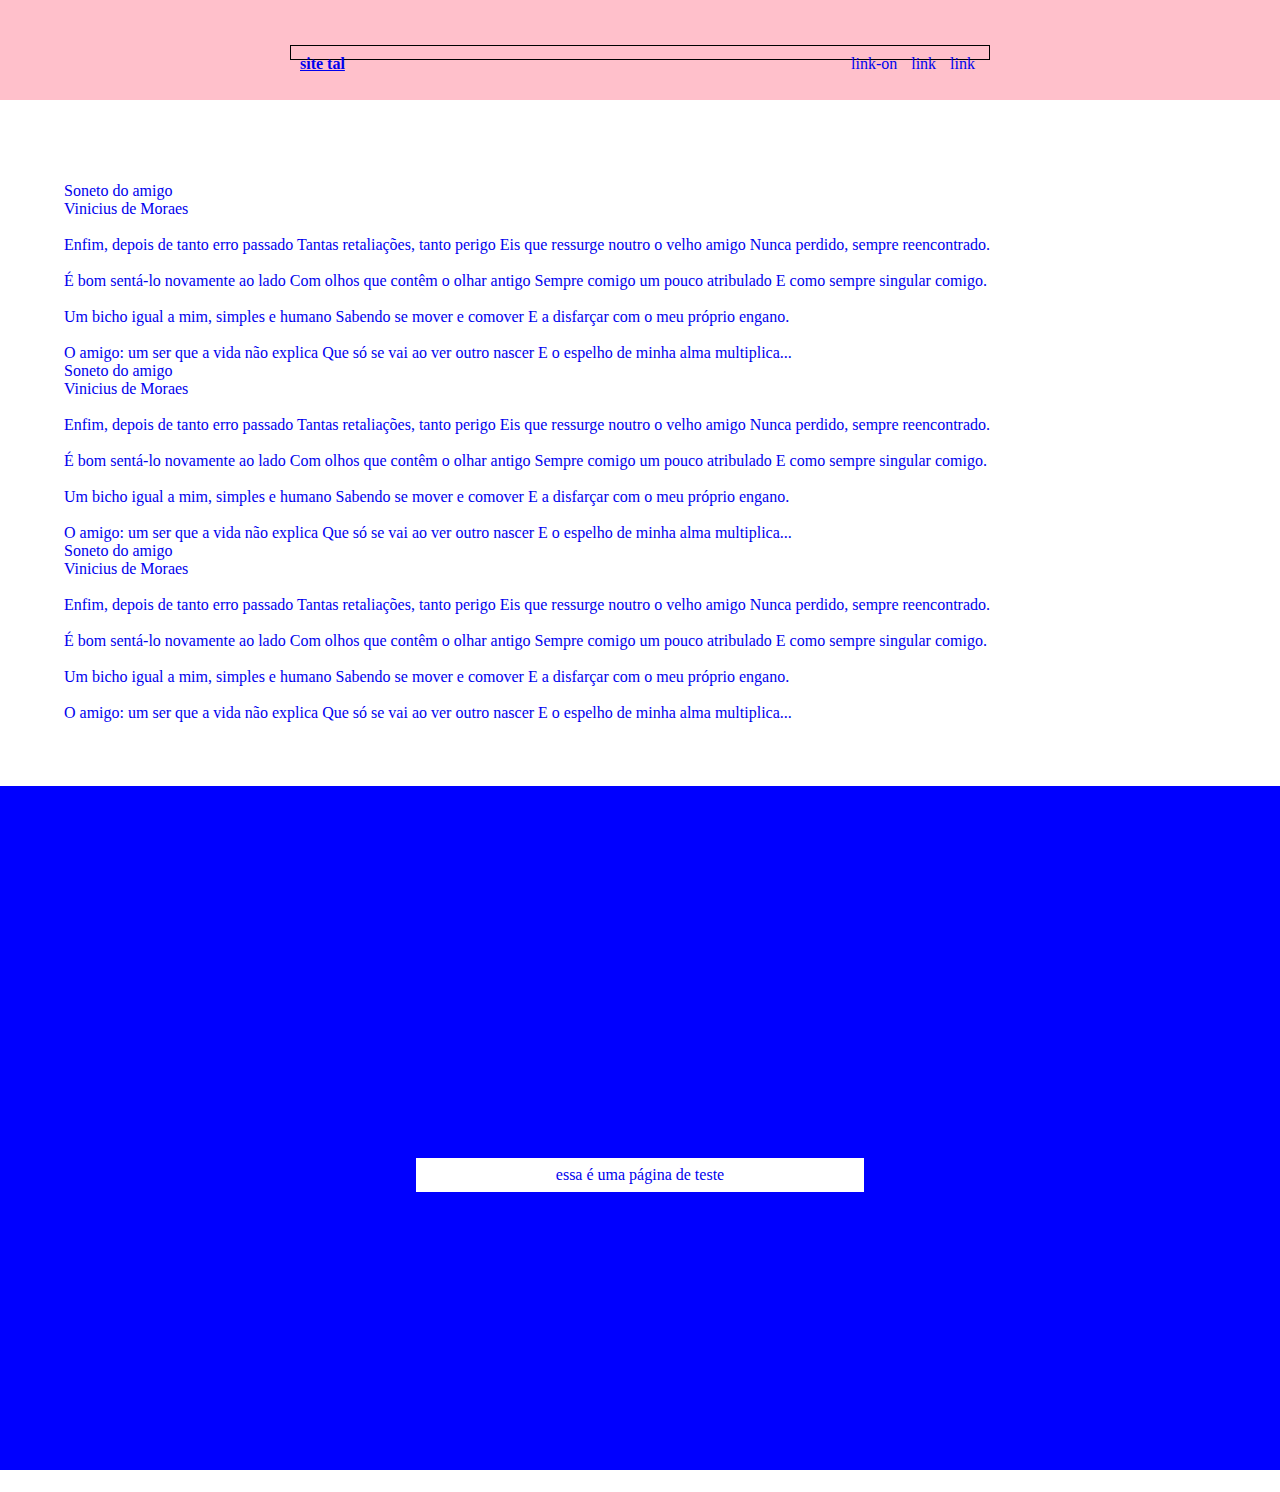
<file: index.html>
<!DOCTYPE html>
<html>
<head>

  <meta charset="utf-8">
  <meta name="viewport" content="width=device-width, initial-scale=1.0">

  <title>pagina teste</title>

  <link rel="stylesheet" type="text/css" href="estilo.css"></link>
  <link rel="stylesheet" type="font" href="fontes">

</head>
<body>



    <div class="super-header">
  <div class="header">
    <h4 class="nome"><a href="index.html"> site tal</a></h4>
    <nav class="nav">
      <a class="link" href="link-on.html">link-on</link>
      <a class="link" href="#">link</link>
      <a class="link" href="#">link</link>
    </nav>
  </div>
</div>
<div class="super-p">
  <p>Soneto do amigo
    </p><p>
Vinicius de Moraes
  </p><br><p>
Enfim, depois de tanto erro passado 
Tantas retaliações, tanto perigo 
Eis que ressurge noutro o velho amigo 
Nunca perdido, sempre reencontrado. 
  </p><br><p>
É bom sentá-lo novamente ao lado 
Com olhos que contêm o olhar antigo 
Sempre comigo um pouco atribulado 
E como sempre singular comigo. 
</p><br><p>
Um bicho igual a mim, simples e humano 
Sabendo se mover e comover 
E a disfarçar com o meu próprio engano. 
</p><br><p>
O amigo: um ser que a vida não explica 
Que só se vai ao ver outro nascer 
  E o espelho de minha alma multiplica...</p>
  
  
    <p>Soneto do amigo
    </p><p>
Vinicius de Moraes
  </p><br><p>
Enfim, depois de tanto erro passado 
Tantas retaliações, tanto perigo 
Eis que ressurge noutro o velho amigo 
Nunca perdido, sempre reencontrado. 
  </p><br><p>
É bom sentá-lo novamente ao lado 
Com olhos que contêm o olhar antigo 
Sempre comigo um pouco atribulado 
E como sempre singular comigo. 
</p><br><p>
Um bicho igual a mim, simples e humano 
Sabendo se mover e comover 
E a disfarçar com o meu próprio engano. 
</p><br><p>
O amigo: um ser que a vida não explica 
Que só se vai ao ver outro nascer 
  E o espelho de minha alma multiplica...</p>
  
  
    <p>Soneto do amigo
    </p><p>
Vinicius de Moraes
  </p><br><p>
Enfim, depois de tanto erro passado 
Tantas retaliações, tanto perigo 
Eis que ressurge noutro o velho amigo 
Nunca perdido, sempre reencontrado. 
  </p><br><p>
É bom sentá-lo novamente ao lado 
Com olhos que contêm o olhar antigo 
Sempre comigo um pouco atribulado 
E como sempre singular comigo. 
</p><br><p>
Um bicho igual a mim, simples e humano 
Sabendo se mover e comover 
E a disfarçar com o meu próprio engano. 
</p><br><p>
O amigo: um ser que a vida não explica 
Que só se vai ao ver outro nascer 
  E o espelho de minha alma multiplica...</p>
</div>



	<div class="super-box">
  <div class="box">
    <p class="texto">essa é uma página de teste</p>
  </div>

</div>
    





</body>
</html>
</file>
<file: estilo.css>
*, *:after, *:before {
  -webkit-box-sizing: border-box;
  -moz-box-sizing: border-box;
  box-sizing: border-box;
  margin:0;
  padding: 0;
}

.super-box{
  width: 100%;
  height: 100%;/*vai influenciar na altura do box com % -- usar % aqui ou lá*/
  background:blue;
  position:relative;
  padding: 15%;/*centralizar sem usar flexbox*/
  /*display:flex;
  align-items:center;
  justify-content:center;*/
}

.box{
  position:relative;
  width: auto;
  height: 300px;/*precisa ser 100% -ou auto- pra centralizar  --(ou nao? já que usei 300px e ta no centro :/)-- -- usar % aqui ou lá*/
  margin:auto;
  background-image: url("https://aquariumworks.files.wordpress.com/2014/06/ocean_life_wallpapers__32.jpg?w=584&h=438");
  background-size:cover;
  background-position: center;
}

.texto{
  position:relative;
  background:white;
  width:50%;padding:5px;/*padding:1%;left:1%;right:1%;*/
  top:60%;/*height:300px;*/
  text-align:center;
  margin:auto;
  line-height:1.5rem;
}

.super-header{
  position:fixed;
  height:100px;
  width:100%;
  background:pink;
  padding:5vh 10vw;
}

.header{
  position:relative;
  max-width:700px;
  height:150%;
  border:1px solid black;
  margin:auto;
}

.nome{
  display:inline-block;
  float:left;
  padding:1vh;
}
.nav{
  display:inline-block;
  float:right;
  padding:1vh;
}

.link{
  text-decoration:none;
  padding:5px;
}

.super-p{
  margin-top:100px;
  padding:5vw;
}
</file>
